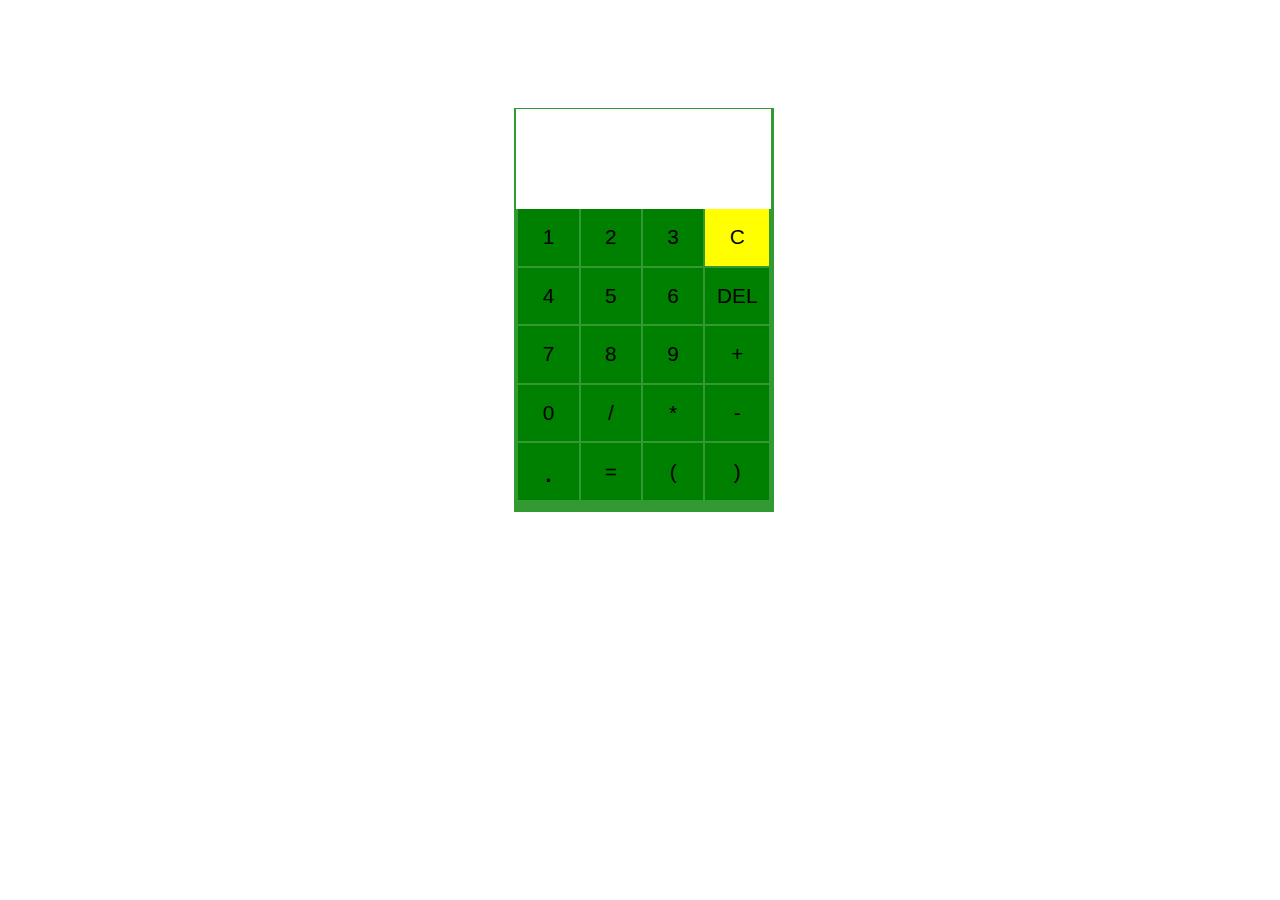
<file: calculator.html>
<!DOCTYPE html>
<html lang="en">
<head>
    <meta charset="UTF-8">
    <meta http-equiv="X-UA-Compatible" content="IE=edge">
    <meta name="viewport" content="width=, initial-scale=1.0">
    <title>comeback</title>
    <link rel="stylesheet" href="latest.css">
</head>
<body>
    <div id="big-div">
        <div id="first-screen"></div>
        <div id="second-screen"></div>
        <table id="table">
            <tr>
             <td class="num">1</td>
             <td class="num">2</td>   
             <td class="num">3</td>
             <td class="num" style="background-color: yellow;">C</td>
            </tr>
            <tr>
              <td class="num">4</td>
              <td class="num">5</td>
              <td class="num">6</td>
              <td class="num">DEL</td>  
            </tr>
            <tr>
              <td class="num">7</td>
              <td class="num">8</td>
              <td class="num">9</td>
              <td class="num">+</td>  
            </tr>
            <tr>
                <td class="num">0</td>
                <td class="num">/</td>
                <td class="num">*</td>
                <td class="num">-</td>
            </tr>
            <tr>
               <td class="num" style="font-size: 2em;">.</td>
               <td class="num">=</td> 
               <td class="num">(</td>
               <td class="num">)</td>
               
            </tr>
        </table>


    </div>
    <br><br><br><br><br><br><br><br>
</body>
</html>
</file>
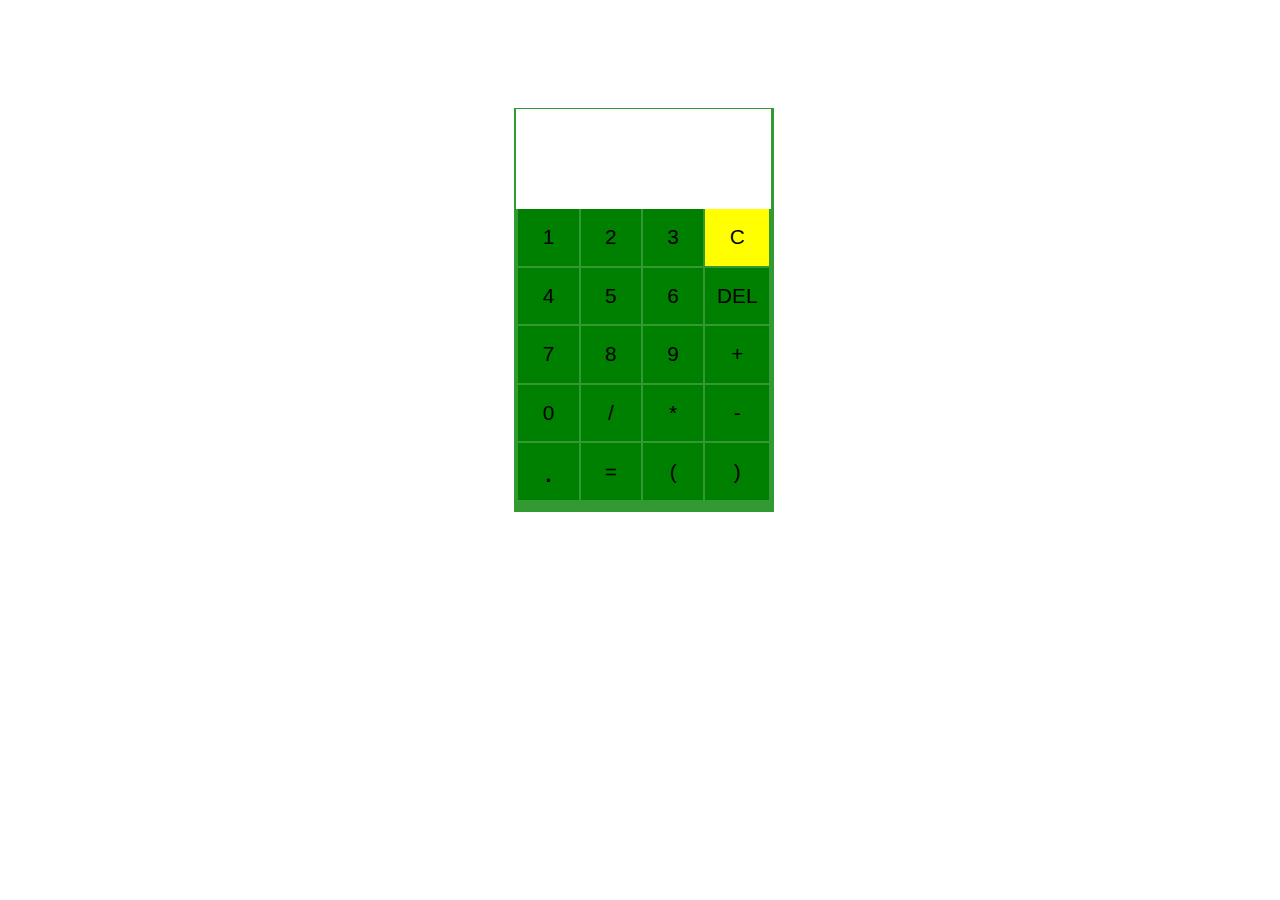
<file: latest.html>
<!DOCTYPE html>
<html lang="en">
<head>
    <meta charset="UTF-8">
    <meta http-equiv="X-UA-Compatible" content="IE=edge">
    <meta name="viewport" content="width=, initial-scale=1.0">
    <title>comeback</title>
    <link rel="stylesheet" href="latest.css">
</head>
<body>
    <div id="big-div">
        <div id="first-screen"></div>
        <div id="second-screen"></div>
        <table id="table">
            <tr>
             <td class="num">1</td>
             <td class="num">2</td>   
             <td class="num">3</td>
             <td class="num" style="background-color: yellow;">C</td>
            </tr>
            <tr>
              <td class="num">4</td>
              <td class="num">5</td>
              <td class="num">6</td>
              <td class="num">DEL</td>  
            </tr>
            <tr>
              <td class="num">7</td>
              <td class="num">8</td>
              <td class="num">9</td>
              <td class="num">+</td>  
            </tr>
            <tr>
                <td class="num">0</td>
                <td class="num">/</td>
                <td class="num">*</td>
                <td class="num">-</td>
            </tr>
            <tr>
               <td class="num" style="font-size: 2em;">.</td>
               <td class="num">=</td> 
               <td class="num">(</td>
               <td class="num">)</td>
               
            </tr>
        </table>


    </div>
    <br><br><br><br><br><br><br><br>
</body>
</html>
</file>
<file: latest.css>
#big-div {
    background-color: rgba(0, 128, 0, .80);
    width: 260px;
    min-height: 404px;
    position: relative; top:100px; left: 40%;
} 

#first-screen {
   background-color: white;
   width: 255px;
   min-height: 50px; 
   position: relative; top: 1px; left: 2.75px;
   word-wrap: break-word;
   font-size: 1.3em;
}

#second-screen {
    background-color: white;
    width: 255px;
    min-height: 50px;
    position: relative; top: 1px; left: 2.75px;
    word-wrap: break-word;
    font-size: 1.3em;
    color: red;
}

#table {
    width: 255px;
    height: 295px;
    position: relative; top: -1px; left: 2.75px;
}

.num {
    cursor: pointer;
    background-color: green;
    text-align: center;
    width: 38px;
    height: 38px;
    font-size: 1.3em;
    font-family: 'Lucida Sans', 'Lucida Sans Regular', 'Lucida Grande', 'Lucida Sans Unicode', Geneva, Verdana, sans-serif;

}

.num:hover {
    background-color: white;
}
</file>
